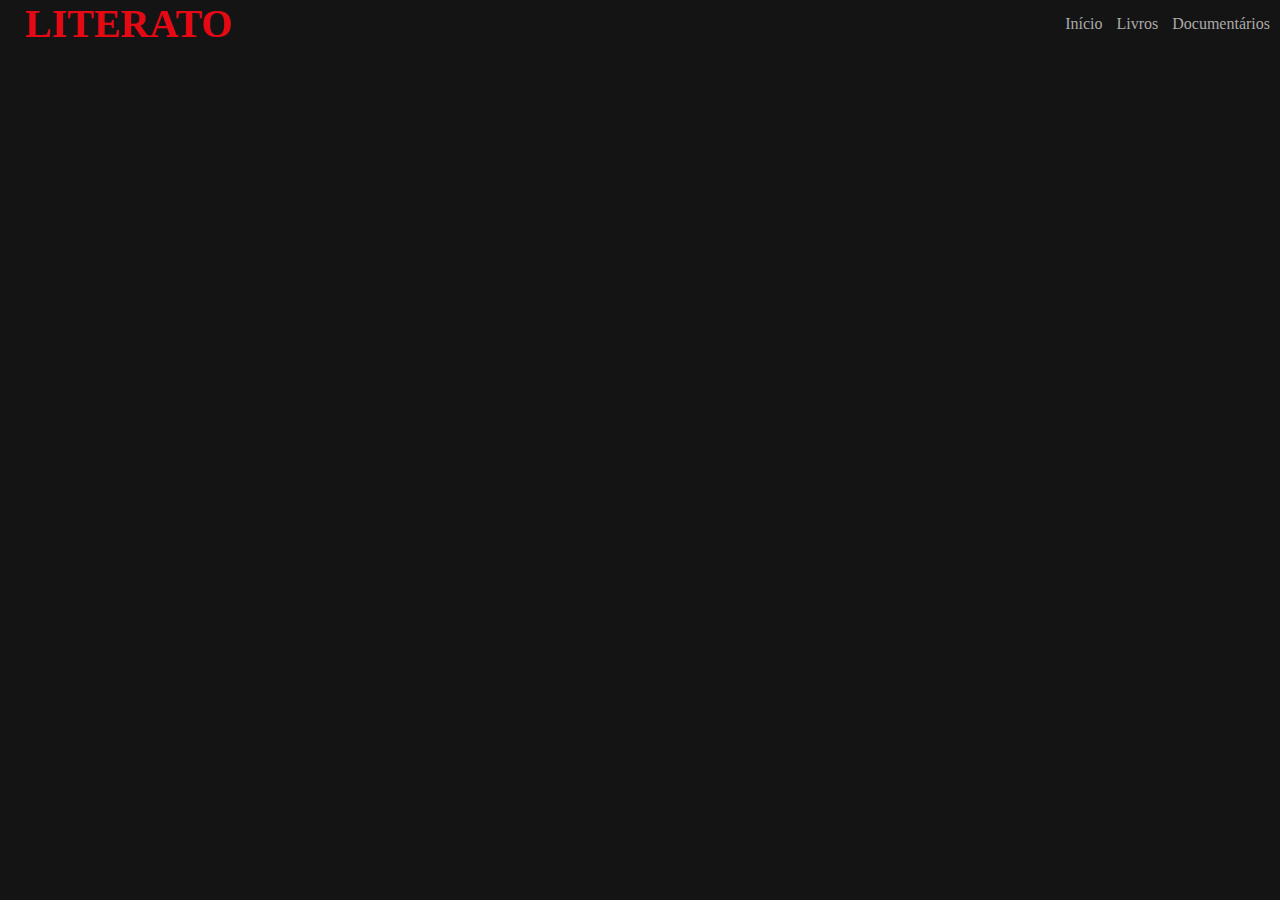
<file: menu_principal.html>
<!DOCTYPE html>
<html lang="pt-br">
<head>
    <meta charset="UTF-8">
    <meta http-equiv="X-UA-Compatible" content="IE=edge">
    <meta name="viewport" content="width=device-width, initial-scale=1.0">
    <link rel="stylesheet" href="style/owl/style.css">
    <link rel="stylesheet" href="style/responsive.css">
    <!--fontaswesome-->
    <link href="fontawesome/css/all.css" rel="stylesheet">
    <!---owl css-->
    <link rel="stylesheet" href="style/owl/owl.carousel.min.css">
    <link rel="stylesheet" href="style/owl/owl.theme.default.min.css">
    <title>LITERATO</title>
    <script src="https://code.jquery.com/jquery-1.10.2.js"></script>

   
</head>
<body>
    <header>
        <div class="container menu">
            <h2 class="logo">LITERATO</h2>
            <nav>
                
                <a href="https://www.mozilla.org/pt-BR/">Início</a>
                <a href="/abas/livros.html">Livros</a>
                <a href="/abas/documentarios.html">Documentários</a>
            </nav>
        </div>
    </header>
    <main>
      
   
    <!--owl js-->
    <script src="js/jquery.min.js"></script>
    <script src="js/owl.carousel.min.js"></script>
    <script src="js/main.js"></script>
    
</body>
</html>
</file>
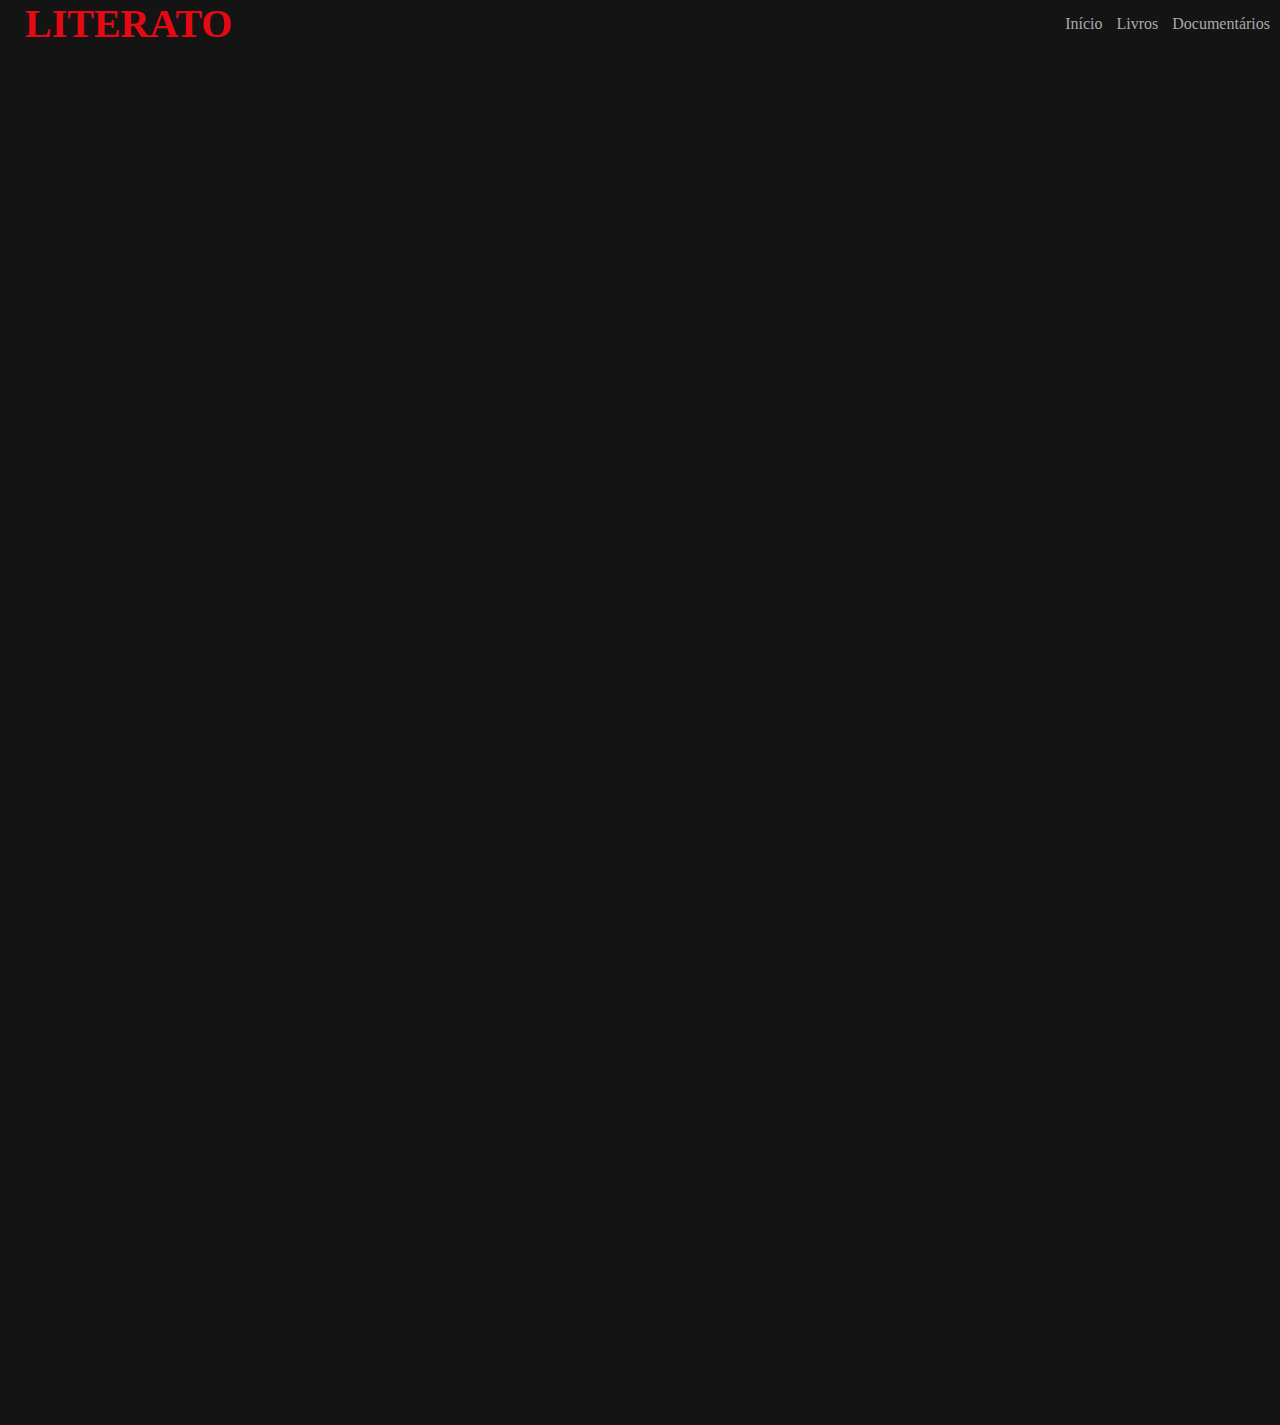
<file: abas/documentarios.html>
<!DOCTYPE html>
<html lang="en">
<head>
    <meta charset="UTF-8">
    <meta http-equiv="X-UA-Compatible" content="IE=edge">
    <meta name="viewport" content="width=device-width, initial-scale=1.0">
    <link rel="stylesheet" href="style.css">
    <title>Literato</title>
</head>
<body>
    <object width="100%" height="55px" data="/menu_principal.html"></object>

    <div class="container-videos">
        <div class="videos-doc">
        <div class="videos">
            <div class="vd">
                <iframe width="560" height="315" src="https://www.youtube.com/embed/_66U6U1Asb0" title="YouTube video player" frameborder="0" allow="accelerometer; autoplay; clipboard-write; encrypted-media; gyroscope; picture-in-picture" allowfullscreen></iframe>
                
            </div>
            <div class="vd">
                <iframe width="560" height="315" src="https://www.youtube.com/embed/LrP448smLCs" 
            title="YouTube video player" frameborder="0" allow="accelerometer; autoplay; clipboard-write; encrypted-media; gyroscope; picture-in-picture" allowfullscreen></iframe>
            </div>
            <div class="vd">
                <iframe width="560" height="315" src="https://www.youtube.com/embed/Kn8BfUzWc08" title="YouTube video player" frameborder="0" allow="accelerometer; autoplay; clipboard-write; encrypted-media; gyroscope; picture-in-picture" allowfullscreen></iframe>

            </div>
            <div class="vd">
                <iframe width="560" height="315" src="https://www.youtube.com/embed/C3QX-u4kyPE" title="YouTube video player" frameborder="0" allow="accelerometer; autoplay; clipboard-write; encrypted-media; gyroscope; picture-in-picture" allowfullscreen></iframe>
            </div>

        </div>    
            
          
        </div>

    </div>
       

        

    <script src="bd.js"></script>    
    <script src="script.js"></script>
</body>
</html>
</file>
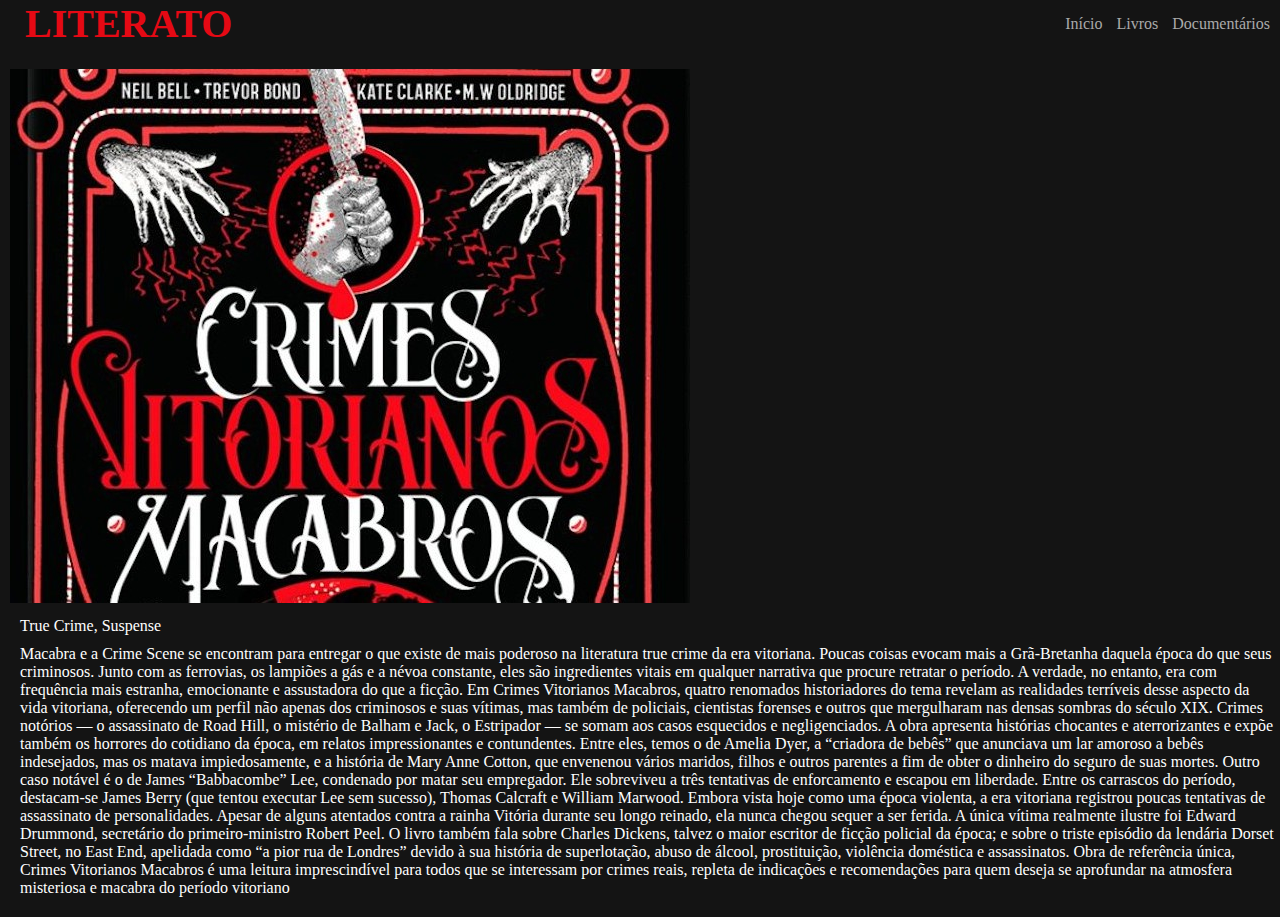
<file: abas/livros.html>
<!DOCTYPE html>
<html lang="en">
<head>
    <meta charset="UTF-8">
    <meta http-equiv="X-UA-Compatible" content="IE=edge">
    <meta name="viewport" content="width=device-width, initial-scale=1.0">
    <link rel="stylesheet" href="style.css">
    <title>Literato</title>
</head>
<body>
   
    <object width="100%" height="55px" data="/menu_principal.html"></object>

        

    <div class="container-videos">
        <div class="videos-doc">
        <div class="videos">
            <div class="vd">
                <img src="/img/crimesvitorianos.jpg" alt="">
                <div class="genero">Genero</div>
                <div class="resumo"></div>                
            </div>
           

        </div>    
    
  
<script src="bd.js"></script>    
<script src="script.js"></script>
</body>
</html>
</file>
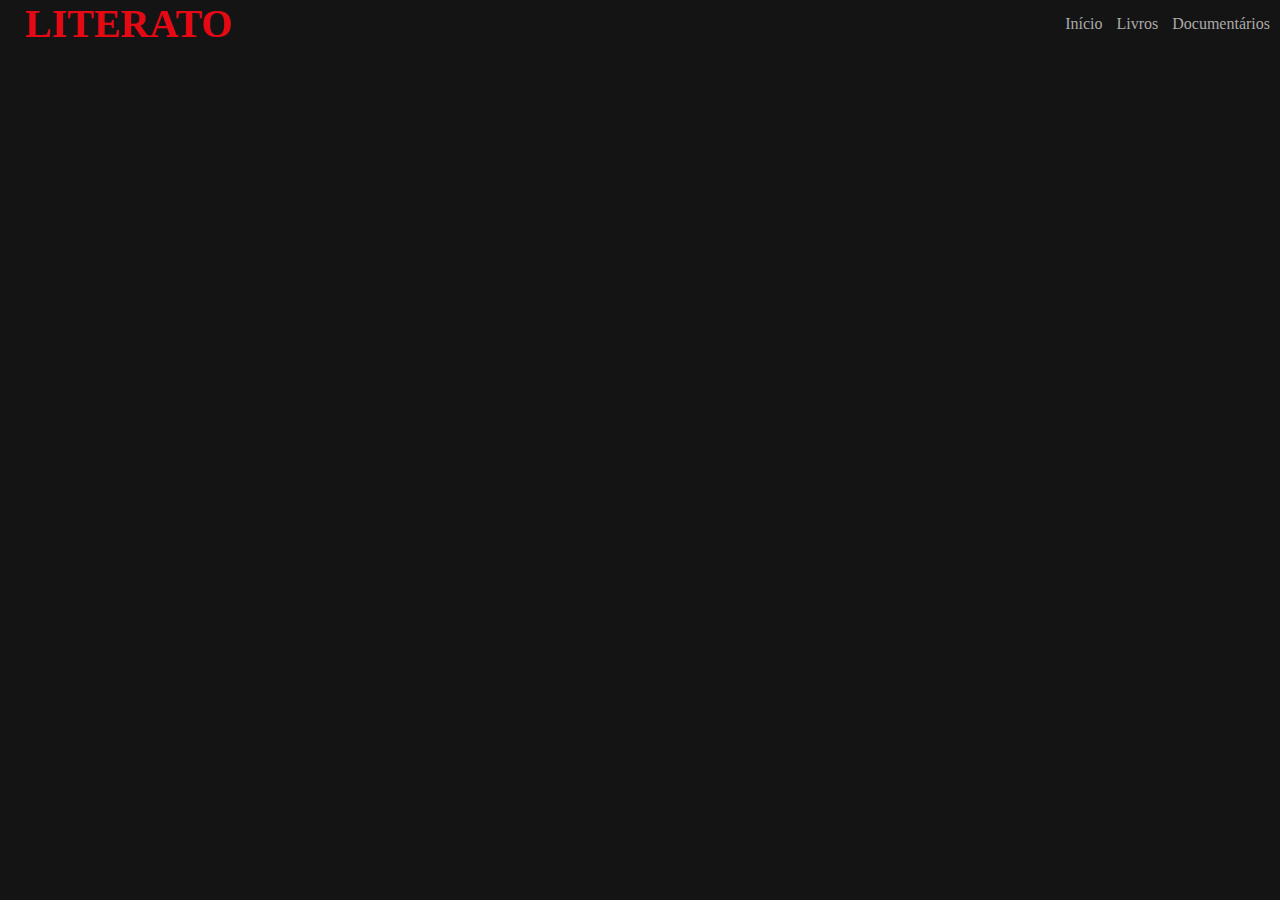
<file: abas/video.html>
<!DOCTYPE html>
<html lang="en">
<head>
    <meta charset="UTF-8">
    <meta http-equiv="X-UA-Compatible" content="IE=edge">
    <meta name="viewport" content="width=device-width, initial-scale=1.0">
    <link rel="stylesheet" href="style.css">
    <title>Literato</title>
</head>
<body> 
    <object width="100%" height="55px" data="/menu_principal.html"></object>

    <div class="container-videos">
        <div class="videos-doc">
        <div class="videos">
            <div class="vd">
                <iframe width="760" height="515" src="https://www.youtube.com/embed/ZAjo6eT9lj0" title="YouTube video player" frameborder="0" allow="accelerometer; autoplay=1; clipboard-write; encrypted-media; gyroscope; picture-in-picture" allowfullscreen></iframe>
                
            </div>
            
    <script src="bd.js"></script>    
    <script src="script.js"></script>
</body>
</html>
</file>
<file: style/owl/style.css>
:root{ --vermelho:#E50914;
     --preto:#141414;}
*{ margin: 0; padding:0; box-sizing: border-box;}


body{
    background: var(--preto);
    font-family: 'Times New Roman',Times, serif;
    color:white;
    
}


header .container{
    display: flex;
    flex-direction: row;
    align-items: center;
    justify-content: space-between;

}
header .logo{
    margin-left: 5px;
    color: var(--vermelho);
    font-family: 'Times New Roman', sans-serif;
    font-size: 40px;
                
    
}
header nav a{
    text-decoration:none;
        color: #aaa;
        margin-right: 10px;

}
header nav a:hover{
    color:#fff;
}
/*filme principal*/
.filme-principal{
    font-size: 16px;
    background: linear-gradient(rgb(0,0,0,.50)), url('');
    height: 500px;
    display: flex;
    flex-direction: column;
    justify-content: center;
    align-items: flex-start;
}
.filme-principal{
    background: url(/img/crimemacabro.jpg);
    background-size: cover;
    display: flex;
    align-self: stretch;

    

}

.filme-principal .descricao{
    margin-top: 10px;
    margin-bottom: 40px;
}
.filme-principal .titulo{
    margin-top: 15%;
    font-size: 40px;
    font-family: 'Trebuchet MS', 'Lucida Sans Unicode', 'Lucida Grande', 'Lucida Sans', Arial, sans-serif;
}
.botao{
    background-color: rgba(0, 0, 0, .50);
    border:none;
    color: white;
    padding: 15px 30px;
    margin-right: 15px;
    font-size: 12px;

    cursor: pointer;
    transition: .3s;

}

.botao:hover{
    background-color: white;
    color: black;
}
/**/
.botao{
    margin-right: 5px;
}

.container{
    margin-left: 20px;

}
.filme-principal .container{
    width: 70%;

}
.box-filme{
    cursor: pointer;

}


audio {
    width: 100px;
    height: 30px;
    display: flex;
    flex-direction: column;
    margin-bottom: 5px;
    opacity: 60%;
    cursor: pointer;
    align-items: flex-end;

    
}

audio:hover{
  
    opacity: 100%;   
}

.carossel-filme{
    margin-top: 5px;
}
footer{
    display: flex;
    flex-direction: row;
    height: 200px;
}
#rodape{
    background: (0, 0, rgb(0,0,0,.50));
    justify-content: center;
    flex-direction: row;
    align-items: center;
    font-size: 18px;
    color: #aaa;
    align-items: center;
    
}
#link{

    color: #aaa;
    text-decoration: none;
    margin-left: 5px;

}
#link:hover{
    color: #fff;

}
</file>
<file: style/responsive.css>
@media screen and (max-width:700px){
    header .container{
        display: flex;
        flex-direction: column;
      
    
    }
    .botao{
        margin-top: 5px;
        width: 200px;
    }
            
    
}
@media screen and (min-width:100px){
    .descricao{
        width: 50%;
    }
    
}
</file>
<file: abas/style.css>
:root{ --vermelho:#E50914;
    --preto:#141414;}
*{ margin: 0; padding:0; box-sizing: border-box;}



body{
   background: var(--preto);
   font-family: 'Times New Roman',Times, serif;
   color: white;
}


header .container{
   display: flex;
   flex-direction: row;
   align-items: center;
   justify-content: space-between;

}

header .logo{
   margin-left: 5px;
   color: var(--vermelho);
   font-family: 'Times New Roman', sans-serif;
   font-size: 40px;
   margin-right: 100px;
                
}

header nav a{
   text-decoration:none;
       color: #aaa;
     

}

header nav a:hover{
   color:#fff;
}

.container{
   width: 500px;
   display: flex;
   align-content: center; 
}

.container .capa{
    width: 500px;
    display: flex;
    align-content: center; 
 }
.container .capa-livro img{
    width: 500px;
    border-radius: 15px;
    display: flex;
    margin-left: 10px;
    margin-top: 10px;
    
}
.generos{
    margin-top: 5px;
    margin-left: 10px;
    margin-bottom: 10px;

}

.container-descricao{
    width: 300px;
    height: auto;
    display: flex;
    flex-direction: row;
    align-items: center;
    justify-content: flex-start;
    margin-left: 10px;
    
}
.descicao{
    font-family: Arial, Helvetica, sans-serif;
    align-items: flex-start;
}
.info{
    margin-left: 10px;
    margin-bottom: 10px;
    font-size: 16px;
    margin-top: 10px;
}
.nome{
    font-size: 32px;
    width: 800px;
}
.container-videos{
    display: flex;
    align-content: center; 

}
.videos-doc{
    width: 100%;
    display: flex;
    flex-direction: row;
    justify-content: center;
    align-items: center;
   
}
.vd{
  margin-top: 10px;
  margin-bottom: 20px;
  margin-left: 10px;
  

}
.genero{
    margin-top: 10px;
    margin-bottom: 10px;
    margin-left: 10px;
    

}
.resumo{
    margin-top: 10px;
    margin-bottom: 10px;
    margin-left: 10px;
}

@media screen and (max-width:700px){
    header .container{
        display: flex;
        flex-direction: column;
      
    
    }
    .botao{
        margin-top: 5px;
        width: 200px;
    }
            
    
}
@media screen and (min-width:100px){
    .descricao{
        width: 50%;
    }
    
}
</file>
